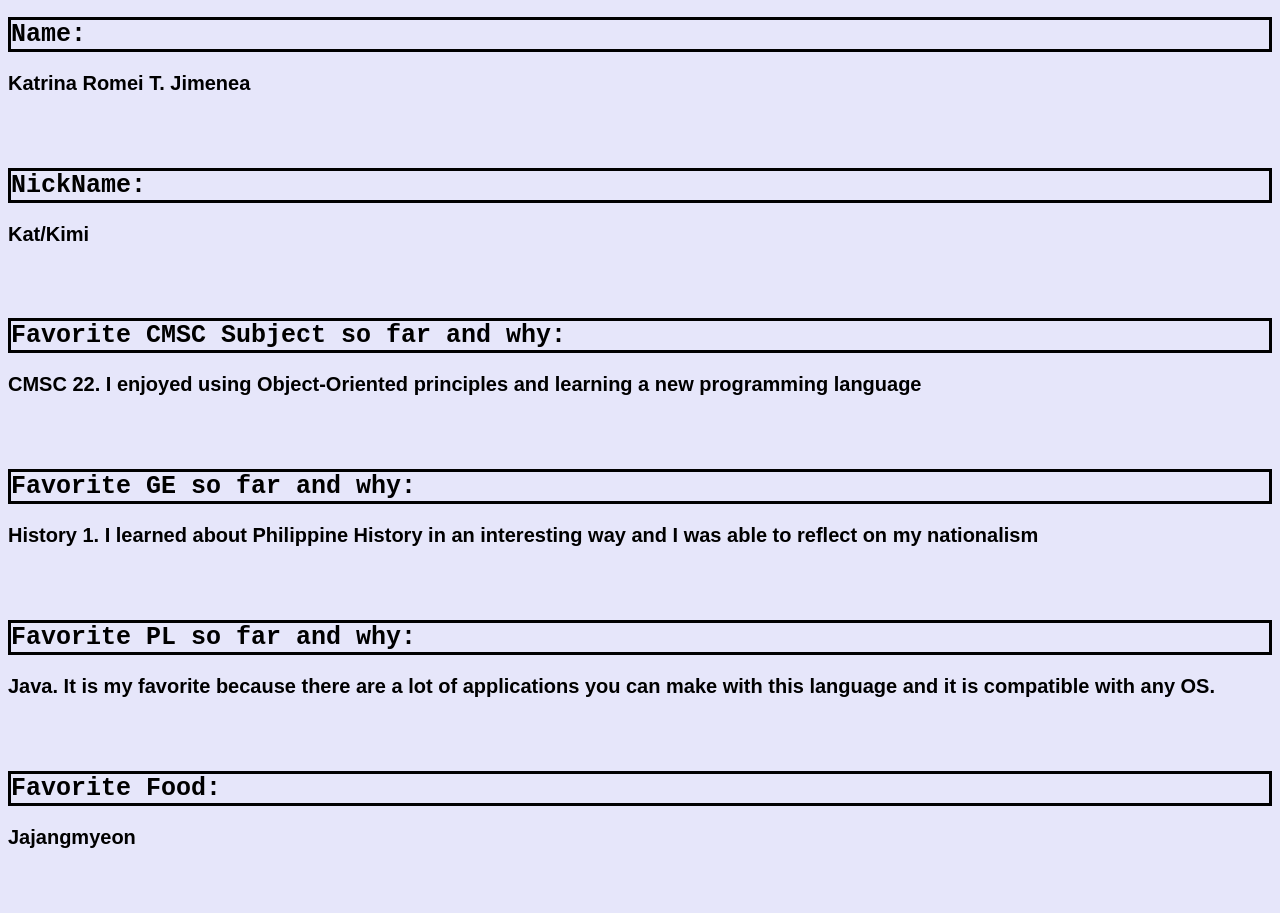
<file: index.html>
<!--Exericse 1: CMSC 100 -->
<!--Katrina Romei T. Jimenea V-2L -->


<!DOCTYPE html>
<html>
<head>

	<title> Main Page </title>

	 <link rel="stylesheet" type="text/css" href="jimenea.css">

</head>



<body>

	<h1> Name: </h1>
	<h3> Katrina Romei T. Jimenea </h3>
	</br>
	</br>
	<h1> NickName: </h1>
	<h3> Kat/Kimi </h3>
	</br>
	</br>
	<h1> Favorite CMSC Subject so far and why: </h1>
	<h3> CMSC 22. I enjoyed using Object-Oriented principles and learning a new programming language </h3>
	</br>
	</br>
	<h1> Favorite GE so far and why: </h1>
	<h3> History 1. I learned about Philippine History in an interesting way and I was able to reflect on my nationalism </h3>
	</br>
	</br>
	<h1> Favorite PL so far and why: </h1>
	<h3> Java. It is my favorite because there are a lot of applications you can make with this language and it is compatible with any OS. </h3>
	</br>
	</br>
	<h1> Favorite Food: </h1>
	<h3> Jajangmyeon </h3>
	</br>
	</br>


</body>

	


</html>
</file>
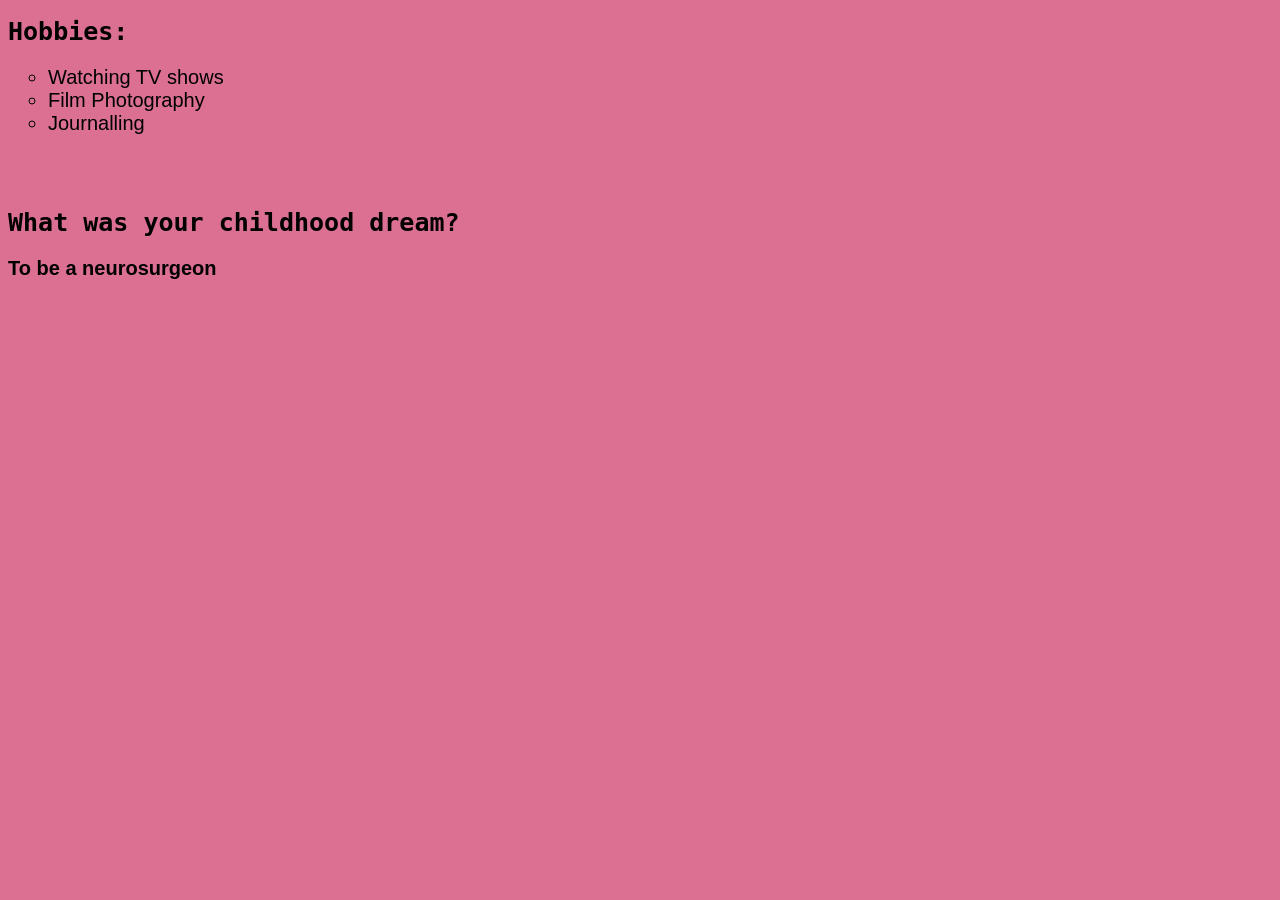
<file: hobbies.html>
<!--Exericse 1: CMSC 100 -->
<!--Katrina Romei T. Jimenea V-2L -->


<!DOCTYPE html>
<html>
<head>

	<title> Branch Page </title>

	 <link rel="stylesheet" type="text/css" href="jimenea2.css">

</head>



<body>

	<h1> Hobbies: </h1>
	
	<ul>

	  <li>Watching TV shows</li>
	  <li>Film Photography</li>
	  <li>Journalling</li>

	</ul> 

	</br>
	</br>

	<h1>What was your childhood dream?</h1>
	<h3>To be a neurosurgeon</h3>



</body>

	


</html>
</file>
<file: jimenea.css>
body {

	background-color: lavender;
}


h1 {

	font-size: 25px;
	font-family: "Lucida Console", Monospace;
	font-style: bold;
	border-style: solid;
	border-color: black;
}

h3 {

	font-size: 20px;
	font-family: "Arial", Sans-serif;
}
</file>
<file: jimenea2.css>
body {

	background-color: palevioletred;
}


h1 {

	font-size: 25px;
	font-family: "Lucida Console", Monospace;
	font-style: bold;
}

h3 {

	font-size: 20px;
	font-family: "Arial", Sans-serif;
}
ul {

  list-style-type: circle;
  font-size: 20px;
font-family: "Arial", Sans-serif;
}
</file>
